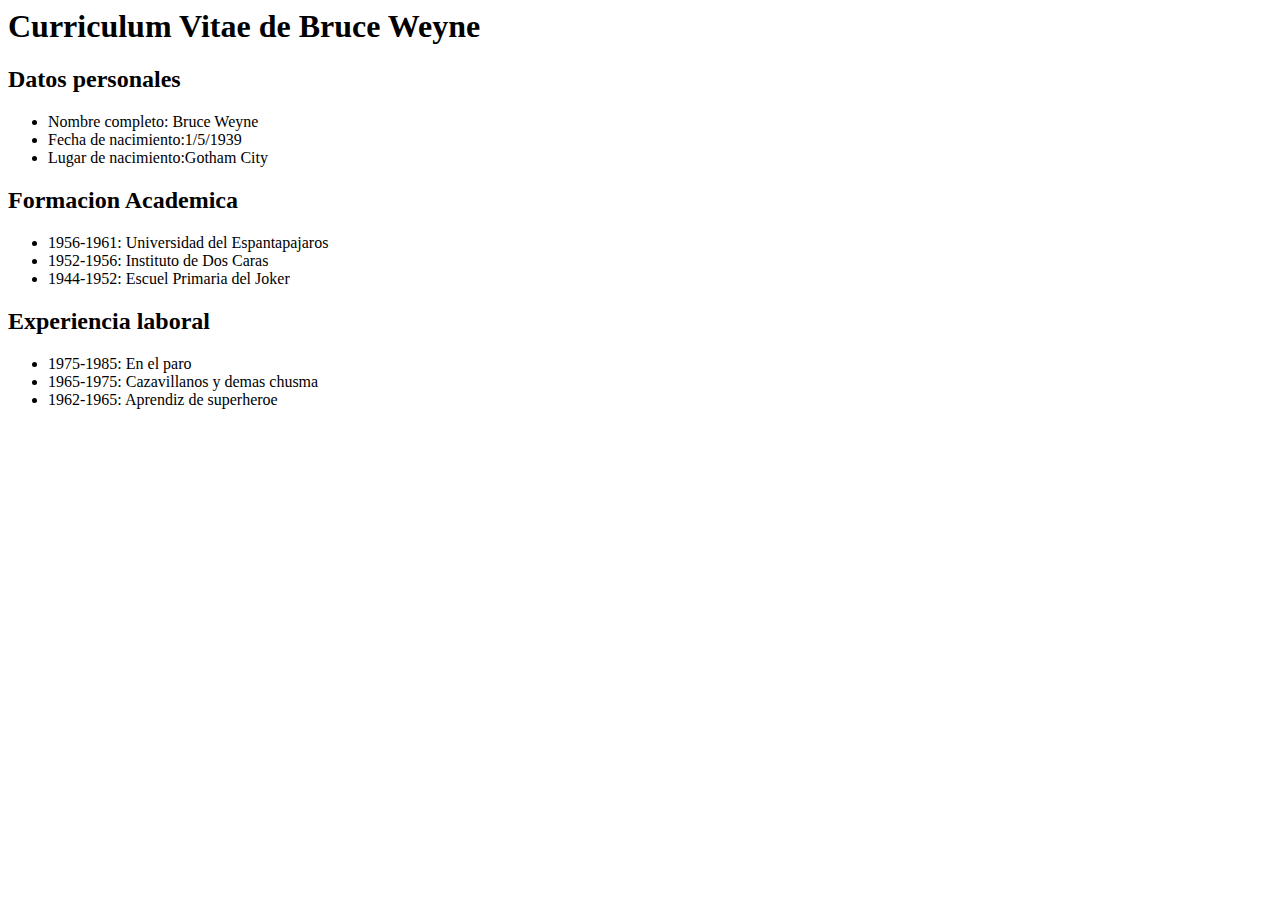
<file: ejercicio 1_1 Curriculum/index.html>
<html>
    <head></head>
    <body>
        <header>
            <h1>Curriculum Vitae de Bruce Weyne</h1>
        </header>

        <div>
            <h2>Datos personales</h2>
            <ul>
                <li>Nombre completo: Bruce Weyne</li>
                <li>Fecha de nacimiento:1/5/1939</li>
                <li>Lugar de nacimiento:Gotham City</li>
            </ul>
        </div>

        <div>
            <h2>Formacion Academica</h2>
            <ul>
                <li>1956-1961: Universidad del Espantapajaros</li>
                <li>1952-1956: Instituto de Dos Caras</li>
                <li>1944-1952: Escuel Primaria del Joker</li>
            </ul>
        </div>

        <div>
            <h2>Experiencia laboral</h2>
            <ul>
                <li>1975-1985: En el paro</li>
                <li>1965-1975: Cazavillanos y demas chusma</li>
                <li>1962-1965: Aprendiz de superheroe</li>
            </ul>
        </div>
    </body>
</html>
</file>
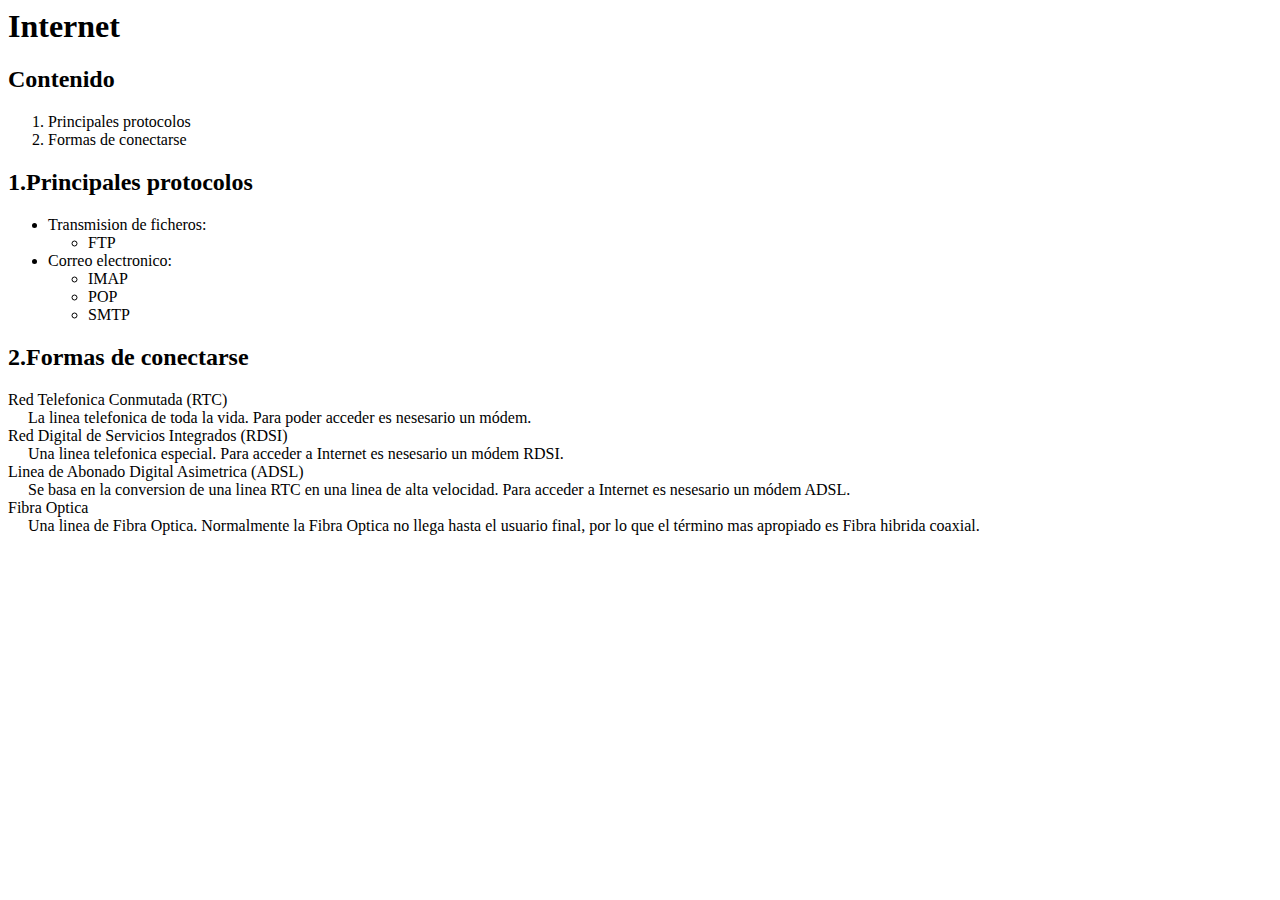
<file: ejercicio 1_2 internet/index.html>
<html>
    <head></head>
    <body>
        <header>
            <h1>Internet</h1>
        </header>
        <div>
            <h2>Contenido</h2>
            <ol>
                <li>Principales protocolos</li>
                <li>Formas de conectarse</li>
            </ol>
        </div>

        <div>
            <h2>1.Principales protocolos</h2>
                    <ul>
                        <li>Transmision de ficheros:
                            <ul>
                                <li>FTP</li>
                            </ul>                            
                        </li>
                        <li>
                            Correo electronico:
                            <ul>
                                <li>IMAP</li>
                                <li>POP</li>
                                <li>SMTP</li>
                            </ul>
                        </li>
                    </ul>
                </li>
            <h2>2.Formas de conectarse</h2>
            <p>Red Telefonica Conmutada (RTC)<br>
            &nbsp;&nbsp;&nbsp;&nbsp;&nbsp;La linea telefonica de toda la vida. Para poder acceder es nesesario un módem.<br>
            Red Digital de Servicios Integrados (RDSI)<br>
            &nbsp;&nbsp;&nbsp;&nbsp;&nbsp;Una linea telefonica especial. Para acceder a Internet es nesesario un módem RDSI.<br>
            Linea de Abonado Digital Asimetrica (ADSL)<br>
            &nbsp;&nbsp;&nbsp;&nbsp;&nbsp;Se basa en la conversion de una linea RTC en una linea de alta velocidad. Para acceder a Internet es nesesario un módem ADSL.<br>
            Fibra Optica <br>
            &nbsp;&nbsp;&nbsp;&nbsp;&nbsp;Una linea de Fibra Optica. Normalmente la Fibra Optica no llega hasta el usuario final, por lo que el término mas apropiado es Fibra hibrida coaxial.
            </p>
        </div>
    </body>
</html>
</file>
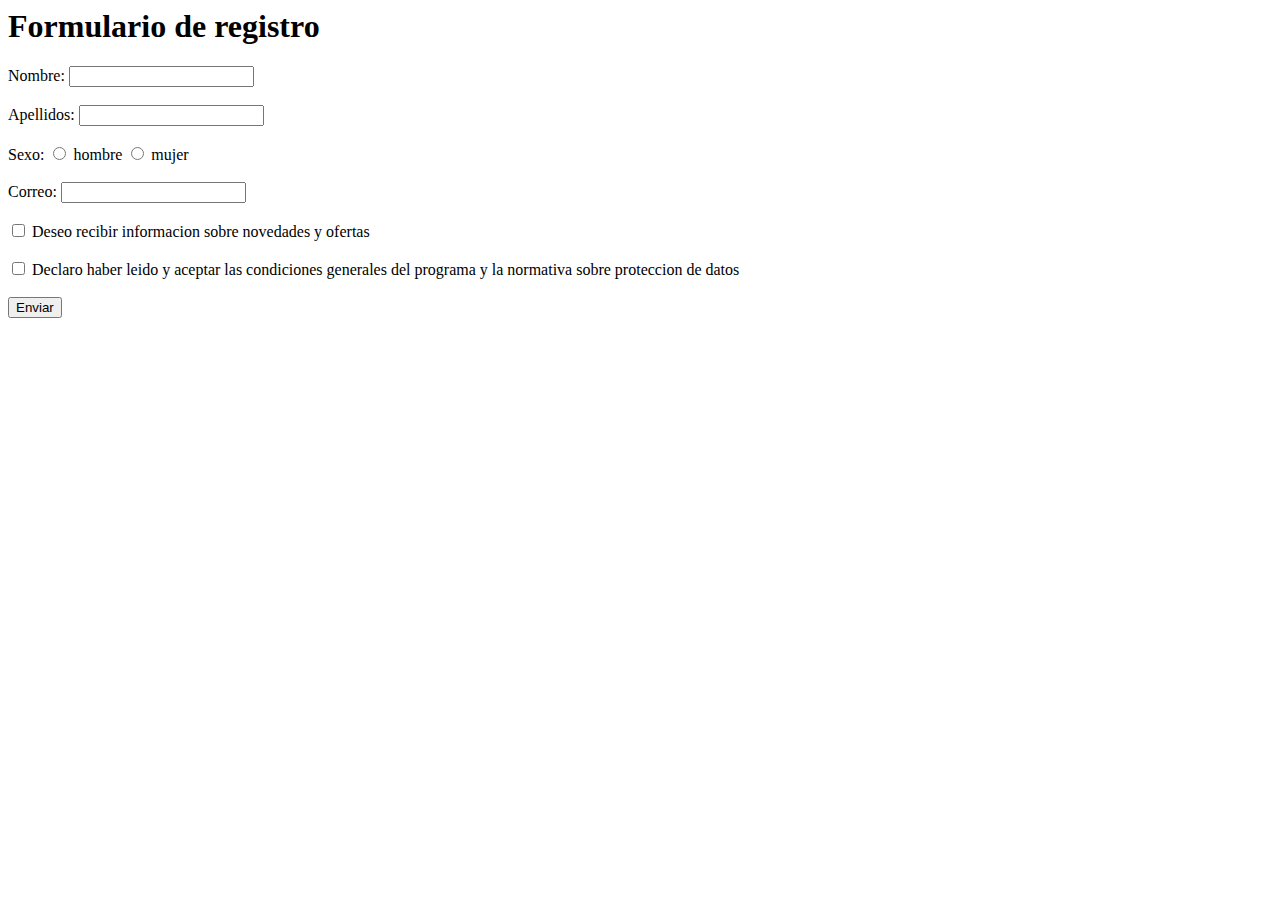
<file: ejercicio 1_3 formulario/index.html>
<html>
    <head></head>
    <body>
        <header><h1>Formulario de registro</h1></header>
        <div>
            Nombre: <input type="text" name="" id="">
            <br><br>
            Apellidos: <input type="text" name="" id="">
            <br><br>
            Sexo: <input type="radio" name="" id=""> hombre <input type="radio" name="" id=""> mujer
            <br><br>
            Correo: <input type="email" name="" id="">
            <br><br>
            <input type="checkbox" name="" id=""> Deseo recibir informacion sobre novedades y ofertas
            <br><br>
            <input type="checkbox" name="" id=""> Declaro haber leido y aceptar las condiciones generales del programa y la normativa sobre proteccion de datos
            <br><br>
            <input type="submit" value="Enviar">
        </div>
    </body>
</html>
</file>
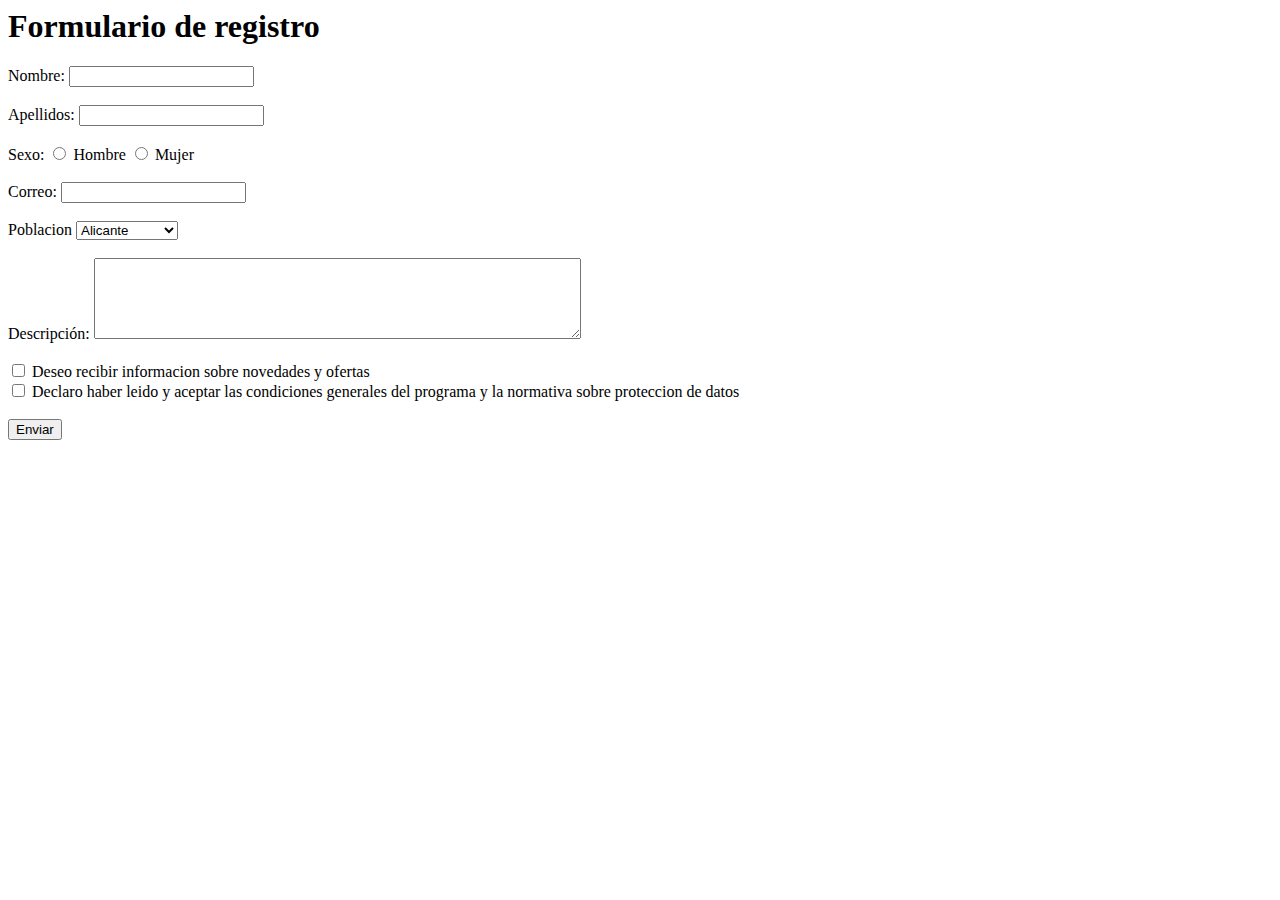
<file: ejercicio 1_4 formulario 2/index.html>
<html>
    <head></head>
    <body>
        <header>
            <h1>Formulario de registro</h1>
        </header>

        <div>
            <label for="nombre">Nombre:</label>
                <input type="text" id="nombre"><br><br>
                
            <label for="apellido">Apellidos:</label>
                <input type="text" id="apellido"><br><br>
                
            <label>Sexo:</label>
                <input name="sexo" type="radio" id="hombre">
            <label for="hombre">Hombre</label>

                <input name="sexo" type="radio" id="mujer"> 
            <label for="mujer">Mujer</label><br><br>
                
            <label for="email">Correo:</label>
                <input type="email" id="email"><br><br>
                
            <label for="localizacion">Poblacion</label>
            <select id="localizacion">
                 <option>Alicante</option>
                 <option>Buenos Aires</option> 
                 <option>Madrid</option> 
                 <option>Bogotá</option>    
            </select><br><br>
                
            <label for="descrip">Descripción:</label> 
                 <textarea id="descrip" cols="58" rows="5"></textarea><br><br>
             
            <input type="checkbox" id="check_a">
                <label for="check_a">Deseo recibir informacion sobre novedades y ofertas</label><br>
            <input type="checkbox" id="check_b">
                <label for="check_b">Declaro haber leido y aceptar las condiciones generales del programa y la normativa sobre proteccion de datos</label><br><br>
            <input type="submit" value="Enviar">
        </div>
    </body>
</html>
</file>
